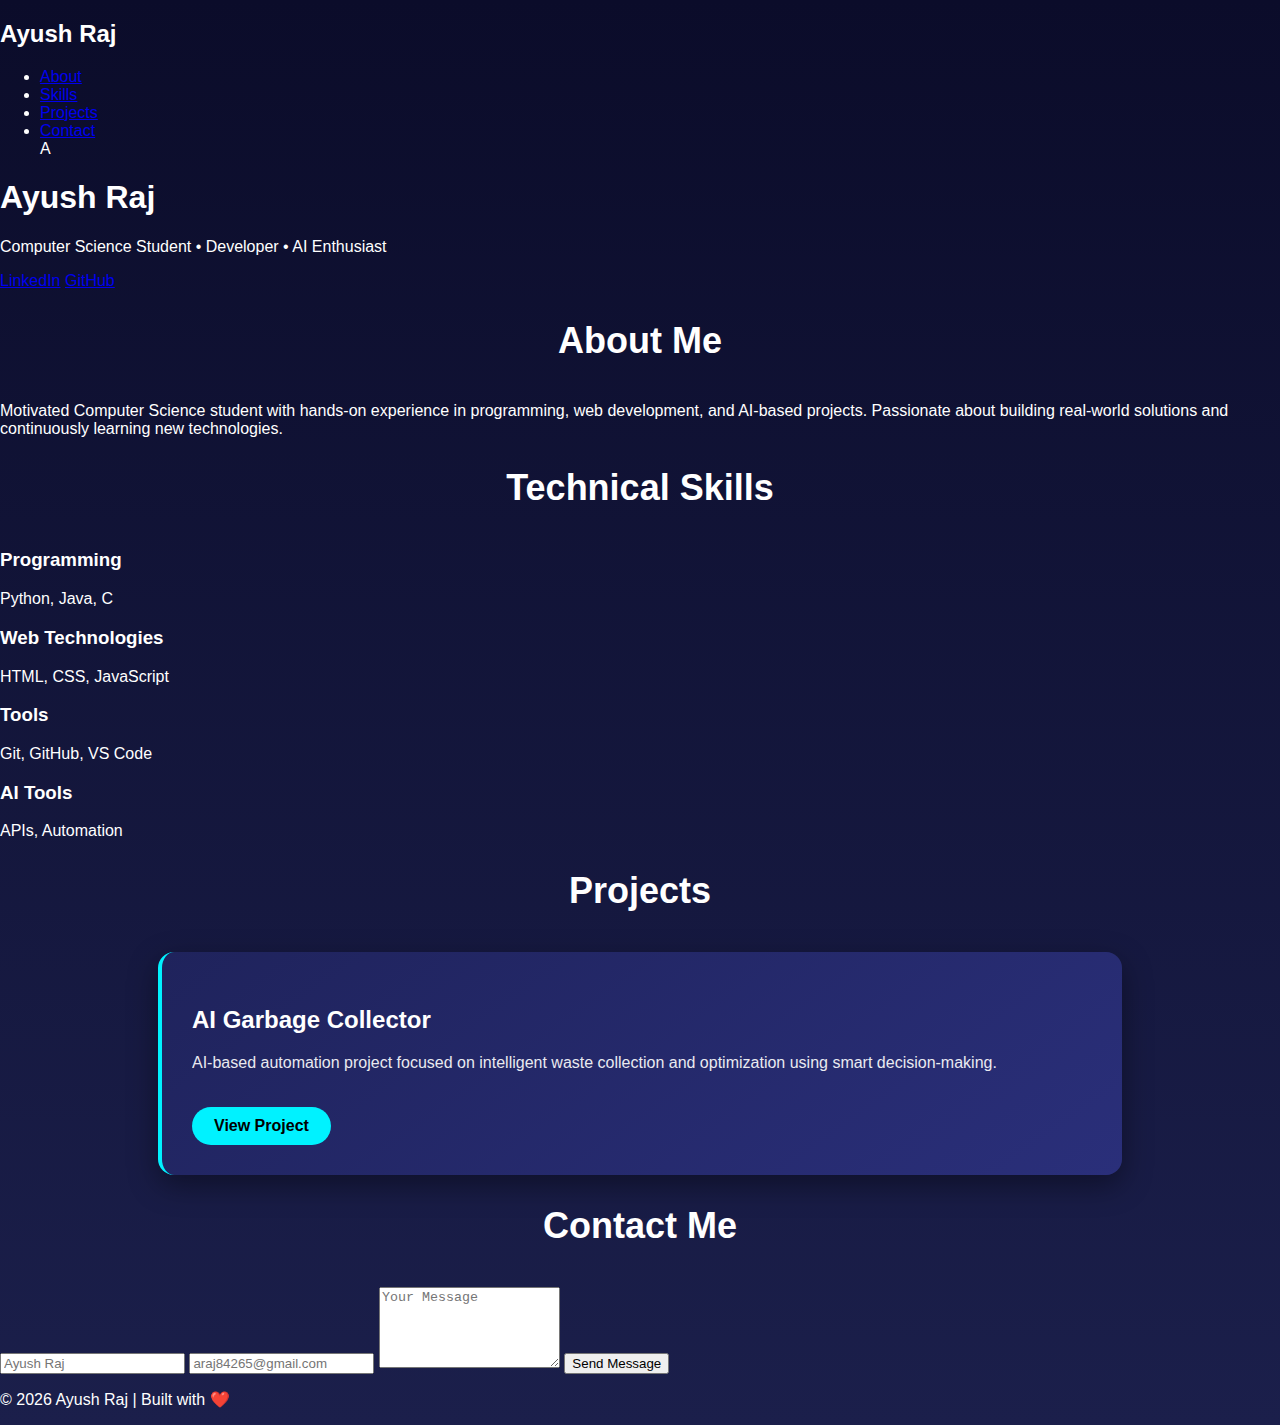
<file: index.html>
<!DOCTYPE html>
<html lang="en">
<head>
  <meta charset="UTF-8" />
  <title>Ayush Raj | Portfolio</title>
  <meta name="viewport" content="width=device-width, initial-scale=1.0" />
  <link rel="stylesheet" href="style.css" />
</head>
<body>

  <!-- NAVBAR -->
  <nav class="navbar">
    <h2 class="logo">Ayush Raj</h2>
    <ul>
      <li><a href="#about">About</a></li>
      <li><a href="#skills">Skills</a></li>
      <li><a href="#projects">Projects</a></li>
      <li><a href="#contact">Contact</a></li>A
    </ul>
  </nav>

  <!-- HERO -->
  <section class="hero">
    <h1>Ayush Raj</h1>
    <p>Computer Science Student • Developer • AI Enthusiast</p>

    <div class="hero-buttons">
      <a href="https://www.linkedin.com/in/ayush-raj-184832327/" target="_blank">LinkedIn</a>
      <a href="https://github.com/Ayushraj2319" target="_blank">GitHub</a>
    </div>
  </section>

  <!-- ABOUT -->
  <section id="about">
    <h2 class="section-title">About Me</h2>
    <p class="text-center">
      Motivated Computer Science student with hands-on experience in programming,
      web development, and AI-based projects. Passionate about building real-world
      solutions and continuously learning new technologies.
    </p>
  </section>

  <!-- SKILLS -->
  <section id="skills">
    <h2 class="section-title">Technical Skills</h2>

    <div class="skills-grid">
      <div class="skill-card">
        <h3>Programming</h3>
        <p>Python, Java, C</p>
      </div>

      <div class="skill-card">
        <h3>Web Technologies</h3>
        <p>HTML, CSS, JavaScript</p>
      </div>

      <div class="skill-card">
        <h3>Tools</h3>
        <p>Git, GitHub, VS Code</p>
      </div>

      <div class="skill-card">
        <h3>AI Tools</h3>
        <p>APIs, Automation</p>
      </div>
    </div>
  </section>

  <!-- PROJECTS -->
  <section id="projects">
    <h2 class="section-title">Projects</h2>

    <div class="project-card">
      <h3>AI Garbage Collector</h3>
      <p>
        AI-based automation project focused on intelligent waste collection
        and optimization using smart decision-making.
      </p>
      <a href="#" class="project-link">View Project</a>
    </div>
  </section>

  <!-- CONTACT -->
  <section id="contact">
    <h2 class="section-title">Contact Me</h2>

    <form class="contact-form">
      <input type="text" placeholder="Ayush Raj" required />
      <input type="email" placeholder="araj84265@gmail.com" required />
      <textarea placeholder="Your Message" rows="5"></textarea>
      <button type="submit">Send Message</button>
    </form>
  </section>

  <!-- FOOTER -->
  <footer>
    <p>© 2026 Ayush Raj | Built with ❤️</p>
  </footer>
<script src="script.js"></script>
</body>
</html>
</file>
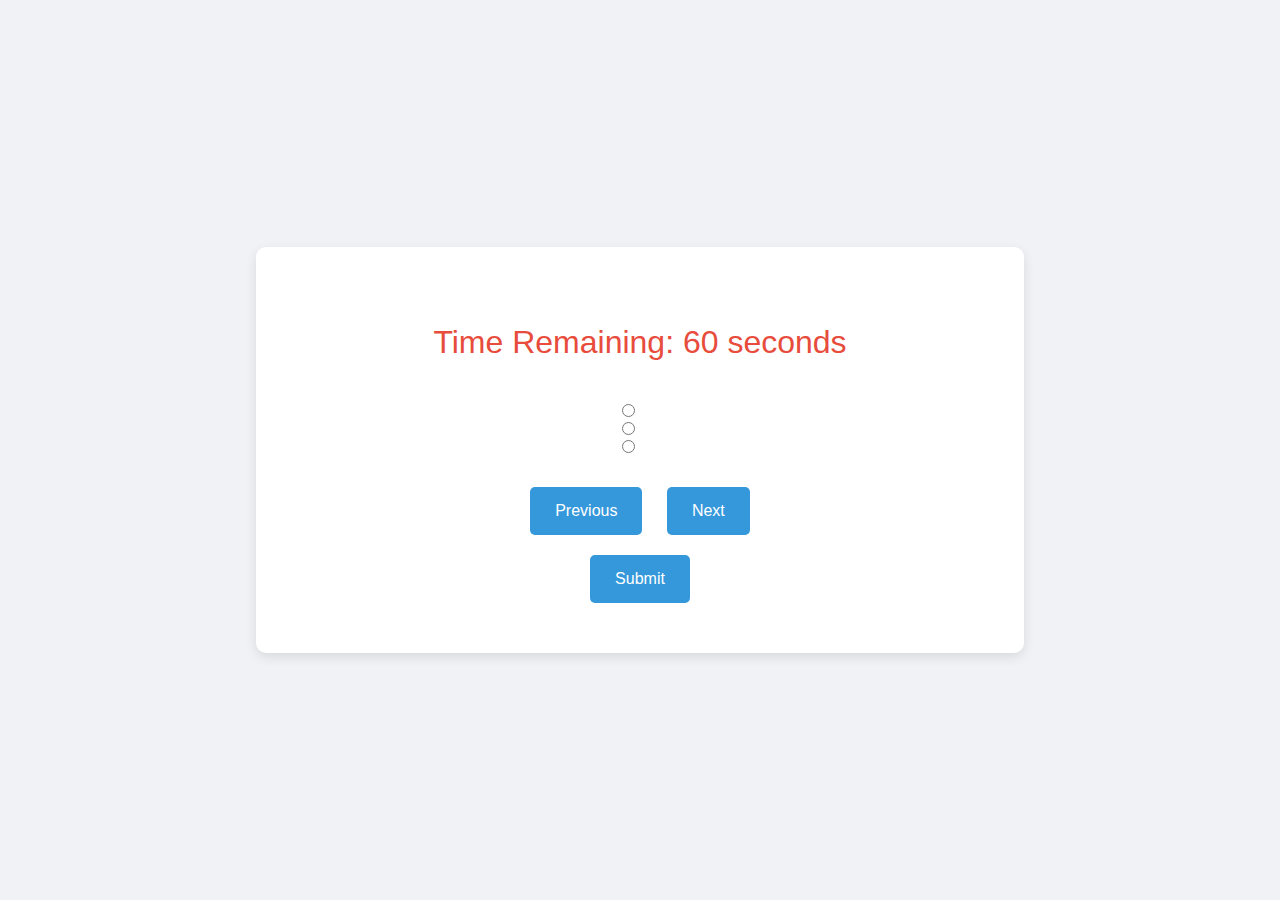
<file: first.html>
<!DOCTYPE html>
<html lang="en">
<head>
  <meta charset="UTF-8">
  <meta name="viewport" content="width=device-width, initial-scale=1.0">
  <title>Interactive Quiz</title>

  <link rel="icon" type="image/x-icon" href="/Users/apple/Desktop/website/favicon.ico">
  <link rel="stylesheet" href="second.css">
</head>
<body>
  <div id="quiz-container">
    <h1>Quiz: CRICKET GEEKS</h1>
    <div id="timer">Time Remaining: <span id="time">60</span> seconds</div>

    <form id="quiz-form">
      <div class="question" id="question-1">
        <p>1. How many centuries has Virat Kohli scored in One Day Internationals?</p>
        <label><input type="radio" name="q1" value="a"> 49</label><br>
        <label><input type="radio" name="q1" value="b"> 50</label><br>
        <label><input type="radio" name="q1" value="c"> 51</label><br>
      </div>

      <div class="question" id="question-2" style="display: none;">
        <p>2. "E sala cup namde" is associated with which IPL team?</p>
        <label><input type="radio" name="q2" value="a"> Royal Challengers Bangalore</label><br>
        <label><input type="radio" name="q2" value="b"> Mumbai Indians</label><br>
        <label><input type="radio" name="q2" value="c"> Kolkata Knight Riders</label><br>
      </div>

      <div class="question" id="question-3" style="display: none;">
        <p>3. Which IPL team was banned for two years?</p>
        <label><input type="radio" name="q3" value="a"> CSK</label><br>
        <label><input type="radio" name="q3" value="b"> RCB</label><br>
        <label><input type="radio" name="q3" value="c"> MI</label><br>
      </div>
      <!-- Add the rest of the questions in a similar fashion -->

      <div id="navigation-buttons">
        <button type="button" id="previous-btn" onclick="navigateQuestion(-1)">Previous</button>
        <button type="button" id="next-btn" onclick="navigateQuestion(1)">Next</button>
      </div>

      <button type="button" id="submit-btn" onclick="showresults()">Submit</button>
    </form>
  </div>

  <div id="results-container" class="hidden">
    <h1>Quiz Results</h1>
    <p id="score"></p>
    <p><button onclick="window.location.reload();">Retry</button></p>
  </div>

  <script src="third.js"></script>
</body>
</html>
</file>
<file: style.css>
/* GLOBAL */
body {
  margin: 0;
  font-family: "Segoe UI", sans-serif;
  background: linear-gradient(180deg, #0b0c2a, #1b1f4b);
  color: #ffffff;
}

/* SECTION TITLE */
.section-title {
  text-align: center;
  font-size: 36px;
  margin-bottom: 40px;
}

/* PROJECT SECTION */
.projects-section {
  padding: 80px 60px;
}

/* PROJECT CARD */
.project-card {
  max-width: 900px;
  margin: auto;
  background: linear-gradient(145deg, #1f235c, #2a2f7a);
  border-left: 4px solid #00f2ff;
  padding: 30px;
  border-radius: 16px;
  box-shadow: 0 10px 30px rgba(0, 0, 0, 0.4);
  transition: transform 0.3s ease, box-shadow 0.3s ease;
}

.project-card:hover {
  transform: translateY(-6px);
  box-shadow: 0 20px 40px rgba(0, 242, 255, 0.25);
}

.project-card h3 {
  font-size: 24px;
  margin-bottom: 10px;
}

.project-card p {
  font-size: 16px;
  line-height: 1.6;
  opacity: 0.9;
}

/* TAGS */
.project-tags {
  margin: 15px 0;
}

.project-tags span {
  display: inline-block;
  background: rgba(0, 242, 255, 0.15);
  color: #00f2ff;
  padding: 6px 14px;
  border-radius: 20px;
  font-size: 13px;
  margin-right: 8px;
}

/* PROJECT LINK */
.project-link {
  display: inline-block;
  margin-top: 15px;
  padding: 10px 22px;
  background: #00f2ff;
  color: #000;
  font-weight: 600;
  border-radius: 25px;
  text-decoration: none;
  transition: background 0.3s ease;
}

.project-link:hover {
  background: #00c2cc;
}
</file>
<file: second.css>
* {
    margin: 0;
    padding: 0;
    box-sizing: border-box;
}

body {
    font-family: 'Arial', sans-serif;
    background-color: #f0f2f5;
    display: flex;
    justify-content: center;
    align-items: center;
    height: 100vh;
    color: #333;
}

#quiz-container, #results-container {
    background-color: #fff;
    padding: 40px;
    border-radius: 10px;
    box-shadow: 0 4px 12px rgba(0, 0, 0, 0.1);
    width: 60%;
    text-align: center;
    background-image: url('https://cdn.prod.website-files.com/64d9c06eb20aa28a284c6beb/6615f7d2fc0a87d72a194016_Top%2012%20Cricketers%20and%20their%20zodiac%20signs.jpg');
    background-size: cover;
    color: white;
}

#timer {
    font-size: 2rem;
    margin-bottom: 20px;
    color: #e74c3c;
}

.question {
    display: none;
    margin-bottom: 20px;
}

.question p {
    font-size: 1.2rem;
    font-weight: bold;
}

button {
    background-color: #3498db;
    color: white;
    padding: 15px 25px;
    border: none;
    border-radius: 5px;
    cursor: pointer;
    font-size: 1rem;
    transition: background-color 0.3s;
    margin: 10px;
}

button:hover {
    background-color: #2980b9;
}

#navigation-buttons {
    margin-top: 20px;
}

.hidden {
    display: none;
}
</file>
